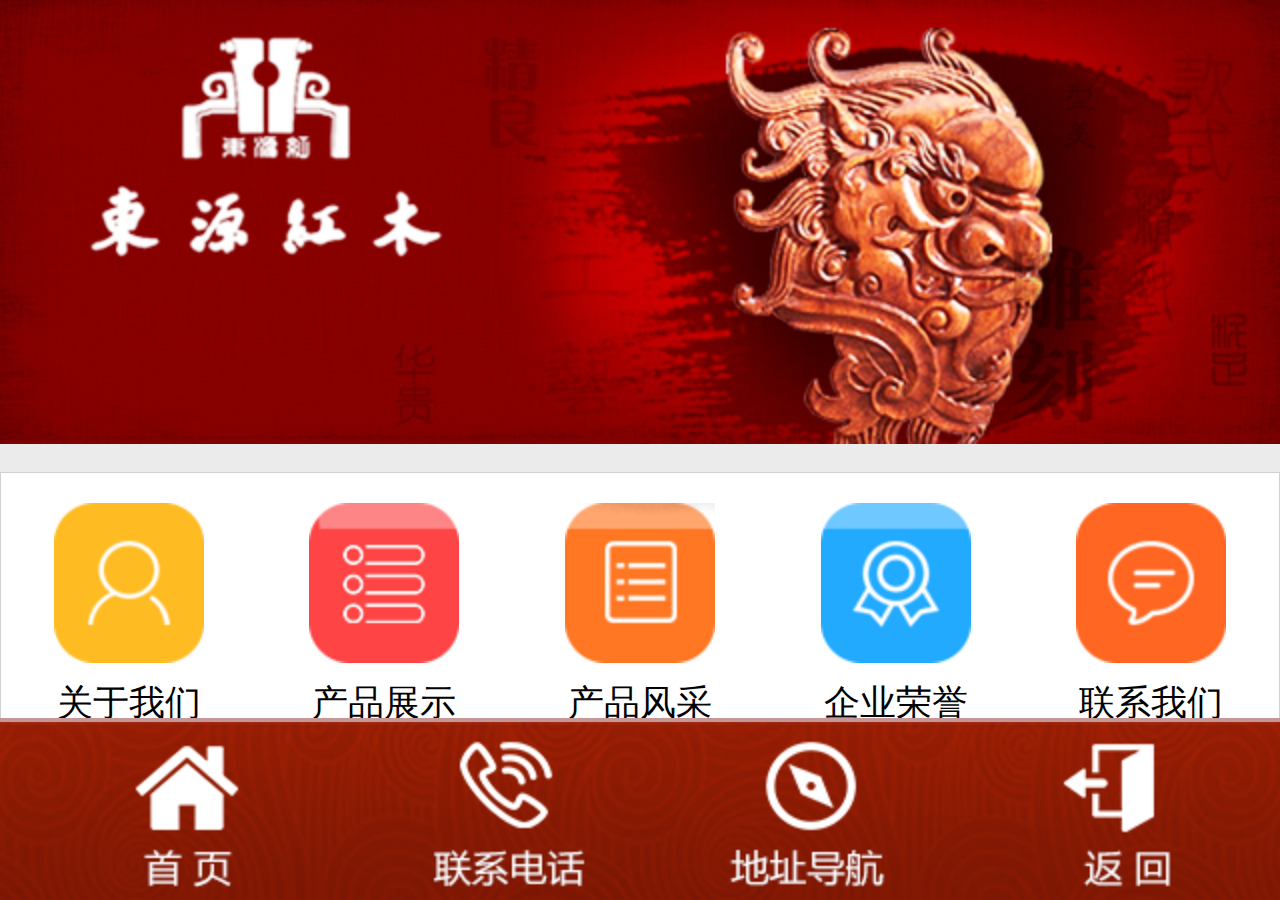
<file: index.html>
<!DOCTYPE html>
<html>
	<head>
		<meta charset="UTF-8">
		<title></title>
		<meta name="viewport" content="width=device-width, user-scalable=no, initial-scale=1.0, maximum-scale=1.0">
	    <meta name="apple-mobile-web-app-capable" content="yes">
	    <meta name="apple-mobile-web-app-status-bar-style" content="black">
		<link rel="stylesheet" type="text/css" href="css/1.css"/>
		
	</head>
	<body id="hom">
		<header class="hom-header">
			<img src="img/hp.png"/>
		</header>
		<div class="interval"></div>
		<section>
			
			<nav  id="about-nav" class="hom-nav clearfix">
				<a href="about.html">
					<img src="img/about.png"/>
					<p>关于我们</p>
				</a>
				<a href="cpjs.html">
					<img src="img/exhibition.png"/>
					<p>产品展示</p>
				</a>
				<a href="qyfc.html">
					<img src="img/enterprise.png"/>
					<p>产品风采</p>
				</a>
				<a href="qyry.html">
					<img src="img/honor.png"/>
					<p>企业荣誉</p>
				</a>
				<a href="lxwm.html">
					<img src="img/contact.png"/>
					<p>联系我们</p>
				</a>
			</nav>
			<div class="interval"></div>
			<p class="hom-jpzs">
				精品展示
			</p>
			<nav class="hom-nav2">
				<a href="javascript">
					<img src="img/20.png"/>
					
				</a><a href="javascript">
					<img src="img/22.png"/>
					
				</a><a href="javascript">
					<img src="img/24.png"/>
					
				</a>
			</nav>
			<div class="interval2"></div>
			<p class="hom-jpzs">
				公司简介
			</p>
		
		
			<ul class="hom-jj">
				<img src="img/30.png"/>
			</ul>
		</section>
		<ul class="hom-dibu clearfix">
			<li>
				<a href="index.html"><img src="img/14.png" /></a>
			</li>
			<li>
				<a href="lxwm.html"><img src="img/15.png" /></a>
			</li>
			<li>
				<a href="#"><img src="img/16.png" /></a>
			</li>
			<li>
				<a href="#"><img src="img/17.png" /></a>
			</li>
		</ul>
	</body>
	<script>
		(function(win,doc){
			win.addEventListener('resize',change,false);
			change();
			function change(){
				doc.documentElement.style.fontSize=20/320*doc.documentElement.clientWidth+'px';}
		})(window,document)
	</script>
</html>
</file>
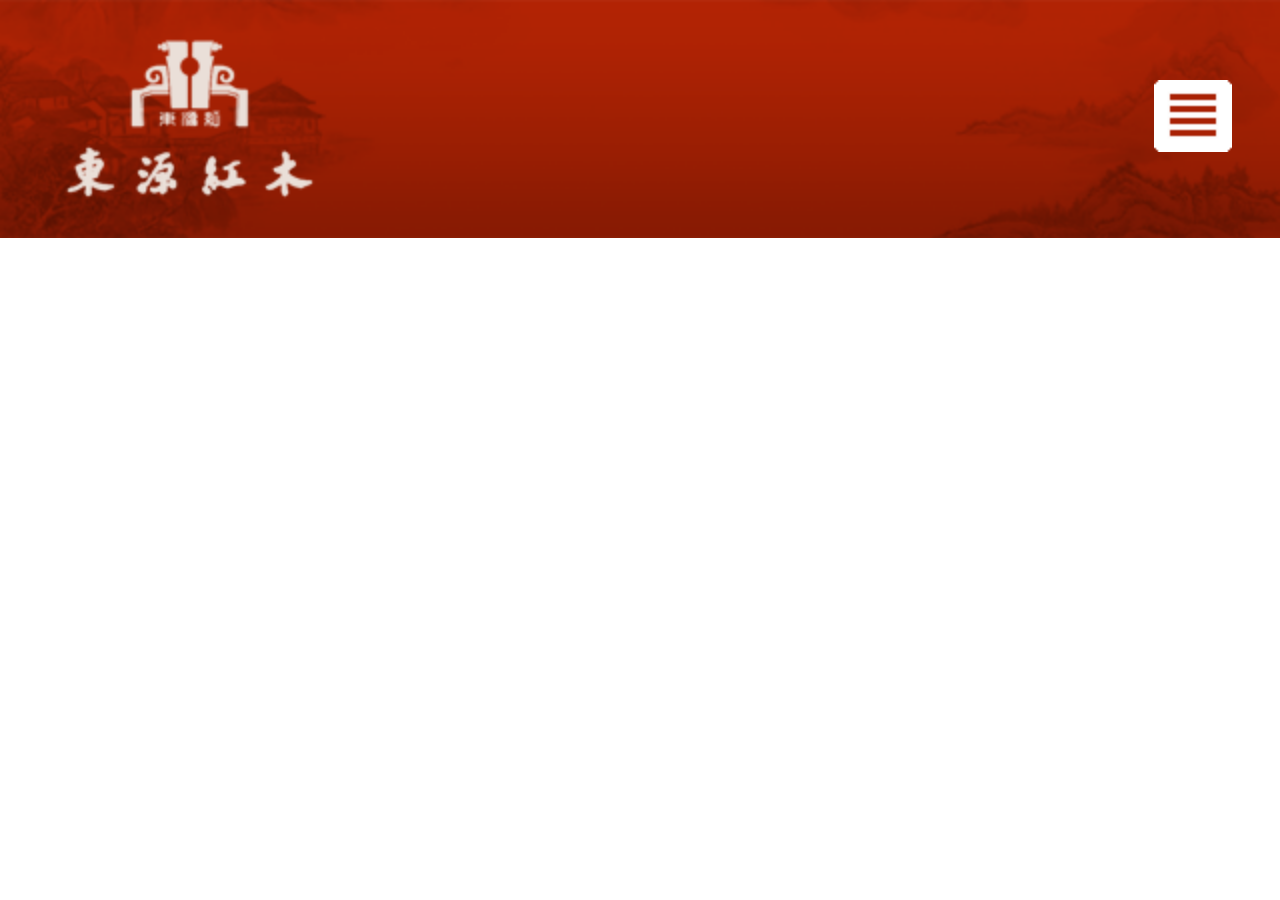
<file: about.html>
<!DOCTYPE html>
<html>
	<head>
		<meta charset="UTF-8">
		<title></title>
		<meta name="viewport" content="width=device-width, user-scalable=no, initial-scale=1.0, maximum-scale=1.0">
	    <meta name="apple-mobile-web-app-capable" content="yes">
	    <meta name="apple-mobile-web-app-status-bar-style" content="black">
		<link rel="stylesheet" type="text/css" href="css/2.css"/>
	</head>
	<body id="about">
		<header class="about-header">
			<img src="img/aboutbj.png" alt="" />
			<div id="about-btn" class="about-btn">
				
			</div>
		</header>
		<div class="about-jg"></div>
		<nav  id="about-nav" class="hom-nav clearfix">
				<a href="about.html">
					<img src="img/about.png"/>
					<p>关于我们</p>
				</a>
				<a href="cpjs.html">
					<img src="img/exhibition.png"/>
					<p>产品展示</p>
				</a>
				<a href="qyfc.html">
					<img src="img/enterprise.png"/>
					<p>产品风采</p>
				</a>
				<a href="qyry.html">
					<img src="img/honor.png"/>
					<p>企业荣誉</p>
				</a>
				<a href="lxwm.html">
					<img src="img/contact.png"/>
					<p>联系我们</p>
				</a>
			</nav>
		<section>
			<img src="img/jshao.png"/>
			
		</section>
		
		<ul class="afooter clearfix">
			<li>
				<a href="index.html"><!--<img src="images/14.png" />--></a>
			</li>
			<li>
				<a href="lxwm.html"><img src="img/15.png" /></a>
			</li>
			<li>
				<a href="#"><img src="img/16.png" /></a>
			</li>
			<li>
				<a href="#"><img src="img/17.png" /></a>
			</li>
		</ul>
	</body>
	
	
	<script>
		(function(win,doc){
			win.addEventListener('resize',change,false);
			change();
			function change(){
				doc.documentElement.style.fontSize=20/320*doc.documentElement.clientWidth+'px';}
		})(window,document);
		var oBtn=document.querySelector('#about-btn');
		var oNav=document.querySelector('#about-nav')
		// addEventListener('touchmove',show,false);
		oBtn.addEventListener('touchstart',function(){
			if(oNav.style.display=='block'){
				oNav.style.display='none';
			}else{
				oNav.style.display='block';
			}
		},false);
	</script>
</html>
</file>
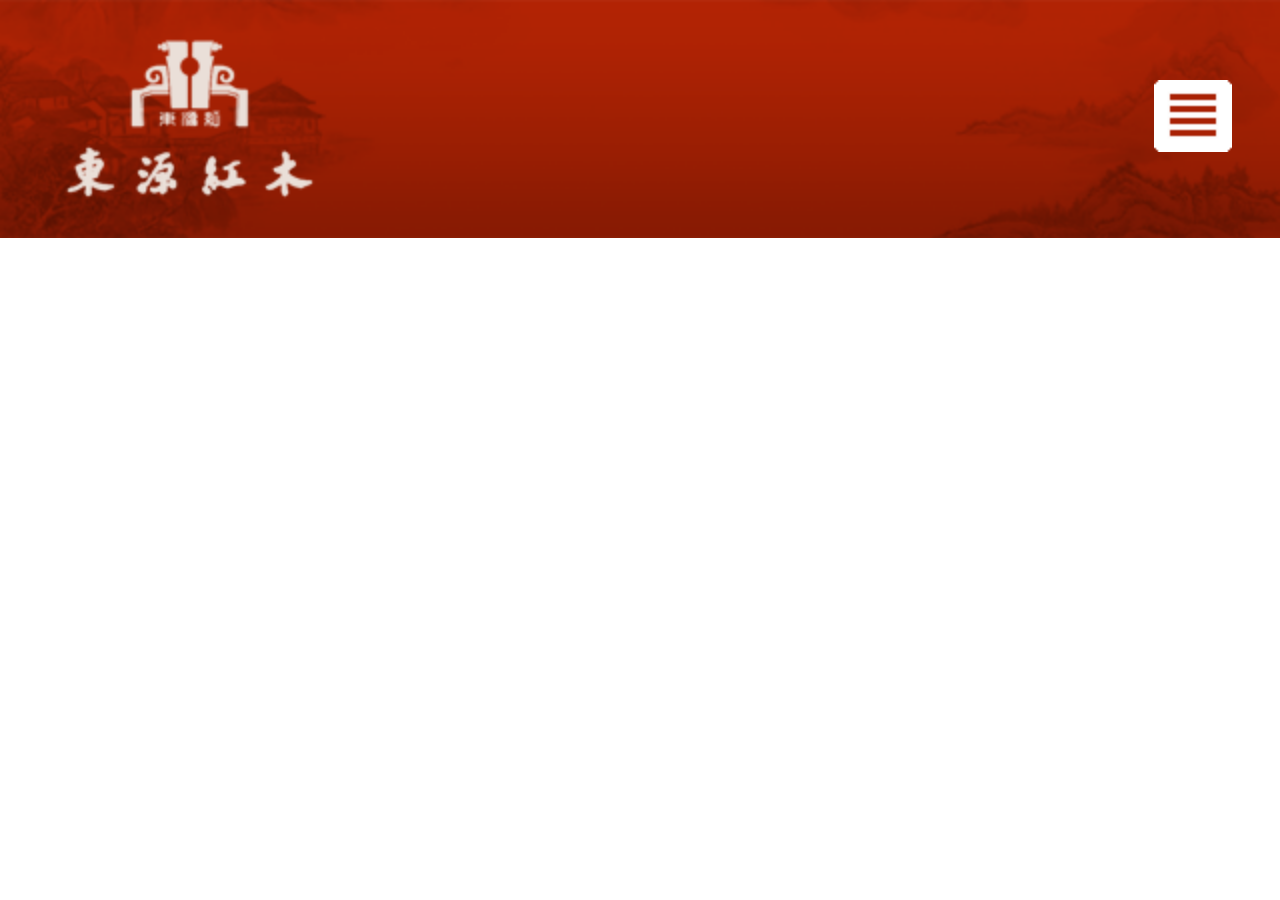
<file: cpjs.html>
<!DOCTYPE html>
<html>
	<head>
		<meta charset="UTF-8">
		<title></title>
		<meta name="viewport" content="width=device-width, user-scalable=no, initial-scale=1.0, maximum-scale=1.0">
	    <meta name="apple-mobile-web-app-capable" content="yes">
	    <meta name="apple-mobile-web-app-status-bar-style" content="black">
		<link rel="stylesheet" type="text/css" href="css/2.css"/>
	</head>
	<!--产品介绍-->
	<body id="cpjs">
		<header class="about-header">
			<img src="img/aboutbj.png" alt="" />
			<div id="about-btn" class="about-btn">
				
			</div>
		</header>
		<div class="about-jg"></div>
		<nav  id="about-nav" class="hom-nav clearfix">
				<a href="about.html">
					<img src="img/about.png"/>
					<p>关于我们</p>
				</a>
				<a href="cpjs.html">
					<img src="img/exhibition.png"/>
					<p>产品展示</p>
				</a>
				<a href="qyfc.html">
					<img src="img/enterprise.png"/>
					<p>产品风采</p>
				</a>
				<a href="qyry.html">
					<img src="img/honor.png"/>
					<p>企业荣誉</p>
				</a>
				<a href="lxwm.html">
					<img src="img/contact.png"/>
					<p>联系我们</p>
				</a>
			</nav>
			<!--内容-->
			<section>
				
					<h2></h2>
					<ul class="clearfix">
						<li>
							<img src="img/c2.png"/>
							<p>架子床</p>
						</li>
						<li>
							<img src="img/c3.png"/>
							<p>架子床</p>
						</li>
						<li>
							<img src="img/c4.png"/>
							<p>架子床</p>
						</li>
						<li>
							<img src="img/c5.png"/>
							<p>架子床</p>
						</li>
						<li>
							<img src="img/c6.png"/>
							<p>架子床</p>
						</li>
						<li>
							<img src="img/c7.png"/>
							<p>架子床</p>
						</li>
						<div class="jzgd"><p>加载更多&nbsp;+</p></div>
					</ul>
					
			</section>
			<ul class="afooter clearfix">
			<li>
				<a href="index.html"><!--<img src="images/14.png" />--></a>
			</li>
			<li>
				<a href="lxwm.html"><img src="img/15.png" /></a>
			</li>
			<li>
				<a href="#"><img src="img/16.png" /></a>
			</li>
			<li>
				<a href="#"><img src="img/17.png" /></a>
			</li>
		</ul>
	</body>
	<script>
		(function(win,doc){
			win.addEventListener('resize',change,false);
			change();
			function change(){
				doc.documentElement.style.fontSize=20/320*doc.documentElement.clientWidth+'px';}
		})(window,document);
		var oBtn=document.querySelector('#about-btn');
		var oNav=document.querySelector('#about-nav')
		// addEventListener('touchmove',show,false);
		// oBtn.ontouchmove=function(){
			
		// }
		oBtn.addEventListener('touchstart',function(){
			if(oNav.style.display=='block'){
				oNav.style.display='none';
			}else{
				oNav.style.display='block';
			}
		},false);
	</script>
</html>
</file>
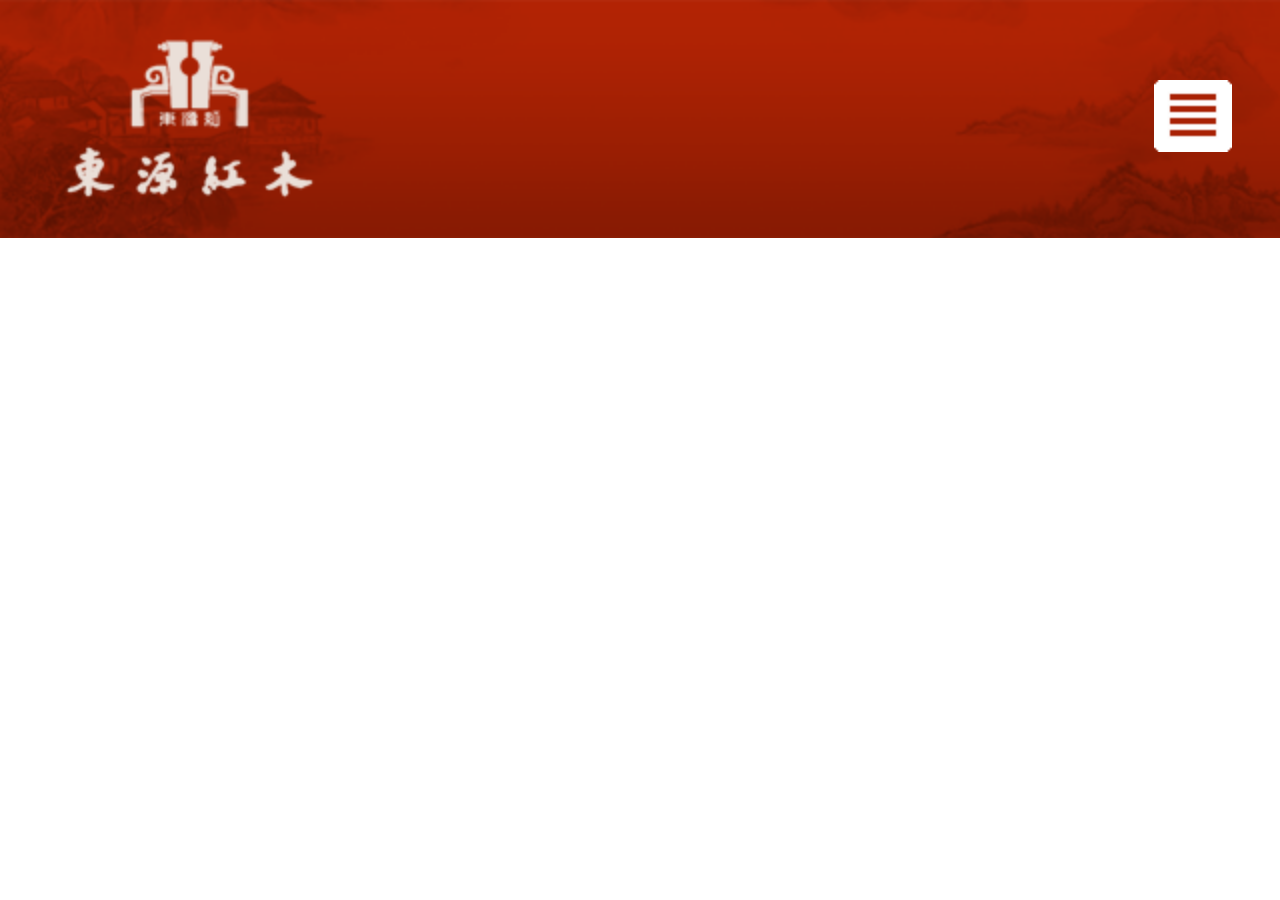
<file: lxwm.html>
<!DOCTYPE html>
<html>
	<head>
		<meta charset="UTF-8">
		<title></title>
		<meta name="viewport" content="width=device-width, user-scalable=no, initial-scale=1.0, maximum-scale=1.0">
	    <meta name="apple-mobile-web-app-capable" content="yes">
	    <meta name="apple-mobile-web-app-status-bar-style" content="black">
		<link rel="stylesheet" type="text/css" href="css/2.css"/>
	</head>
	<!--联系我们-->
	<body id="lxwm">
		<header class="about-header">
			<img src="img/aboutbj.png" alt="" />
			<div id="about-btn" class="about-btn">
				
			</div>
		</header>
		<div class="about-jg"></div>
		<nav  id="about-nav" class="hom-nav clearfix">
			<a href="about.html">
				<img src="img/about.png"/>
				<p>关于我们</p>
			</a>
			<a href="cpjs.html">
				<img src="img/exhibition.png"/>
				<p>产品展示</p>
			</a>
			<a href="qyfc.html">
				<img src="img/enterprise.png"/>
				<p>产品风采</p>
			</a>
			<a href="qyry.html">
				<img src="img/honor.png"/>
				<p>企业荣誉</p>
			</a>
			<a href="lxwm.html">
				<img src="img/contact.png"/>
				<p>联系我们</p>
			</a>
		</nav>
			<!--内容-->
			<section>
				<h2></h2>
				<ul>
					<li><p>企业名称：东阳市东源红木家具有限公司</p></li>
					<li><p>企业地址：浙江省东阳市南马工业镇机械工业园</p></li>
					<li><p>电话：0579—86116758</p></li>
					<li><p>传真：0579—86582228</p></li>
					<li><p>联系人：施青岭</p></li>
					<li><p>手机：15867992854  18258960988 </p></li>
					<li><p>Q Q：837117032</p></li>
					<li><p>网址：www.dongyuanhongmu.com</p></li>
				</ul>
				
			</section>
			<ul class="afooter clearfix">
			<li>
				<a href="index.html"><!--<img src="images/14.png" />--></a>
			</li>
			<li>
				<a href="lxwm.html"><img src="img/15.png" /></a>
			</li>
			<li>
				<a href="#"><img src="img/16.png" /></a>
			</li>
			<li>
				<a href="#"><img src="img/17.png" /></a>
			</li>
		</ul>
	</body>
	<script>
		(function(win,doc){
			win.addEventListener('resize',change,false);
			change();
			function change(){
				doc.documentElement.style.fontSize=20/320*doc.documentElement.clientWidth+'px';}
		})(window,document);
		var oBtn=document.querySelector('#about-btn');
		var oNav=document.querySelector('#about-nav')
		// addEventListener('touchmove',show,false);
		oBtn.addEventListener('touchstart',function(){
			if(oNav.style.display=='block'){
				oNav.style.display='none';
			}else{
				oNav.style.display='block';
			}
		},false);
	</script>
</html>
</file>
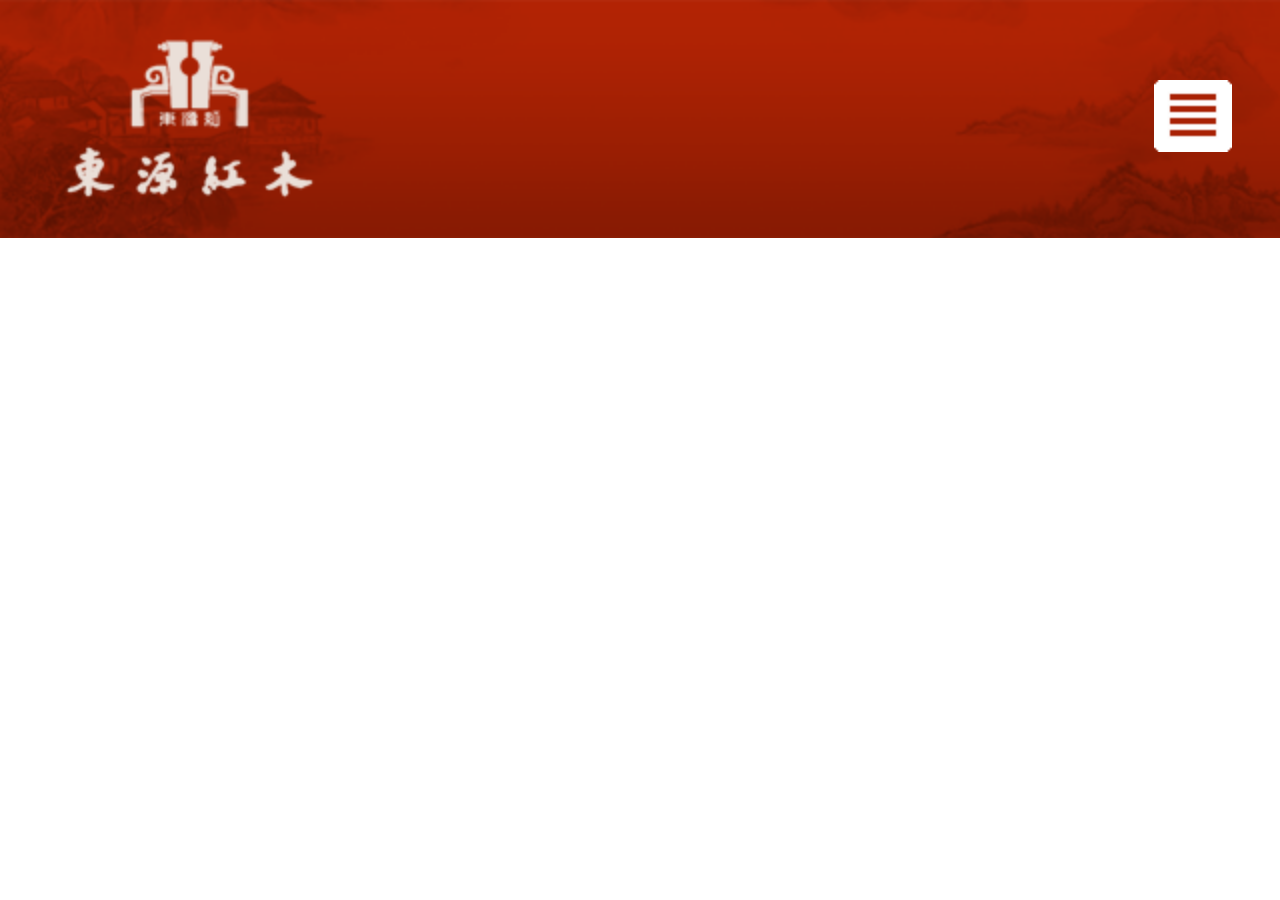
<file: qyfc.html>
<!DOCTYPE html>
<html>
	<head>
		<meta charset="UTF-8">
		<title></title>
		<meta name="viewport" content="width=device-width, user-scalable=no, initial-scale=1.0, maximum-scale=1.0">
	    <meta name="apple-mobile-web-app-capable" content="yes">
	    <meta name="apple-mobile-web-app-status-bar-style" content="black">
		<link rel="stylesheet" type="text/css" href="css/2.css"/>
	</head>
	<!--企业风采-->
	<body id="qyfc">
		<header class="about-header">
			<img src="img/aboutbj.png" alt="" />
			<div id="about-btn" class="about-btn">
				
			</div>
		</header>
		<div class="about-jg"></div>
		<nav  id="about-nav" class="hom-nav clearfix">
				<a href="about.html">
					<img src="img/about.png"/>
					<p>关于我们</p>
				</a>
				<a href="cpjs.html">
					<img src="img/exhibition.png"/>
					<p>产品展示</p>
				</a>
				<a href="qyfc.html">
					<img src="img/enterprise.png"/>
					<p>产品风采</p>
				</a>
				<a href="qyry.html">
					<img src="img/honor.png"/>
					<p>企业荣誉</p>
				</a>
				<a href="lxwm.html">
					<img src="img/contact.png"/>
					<p>联系我们</p>
				</a>
			</nav>
			<!--内容-->
			<section>
				<h2></h2>
				<ul class="clearfix">
					<li>
						<img src="img/images/f2.png"/>
					</li>
					<li>
						<img src="img/images/f3.png"/>
					</li>
					<li>
						<img src="img/images/f4.png"/>
					</li>
					<li>
						<img src="img/images/f5.png"/>
					</li>
					<li>
						<img src="img/images/f6.png"/>
					</li>
					<li>
						<img src="img/images/f7.png"/>
					</li>
				</ul>	
			</section>
			<ul class="afooter clearfix">
			<li>
				<a href="index.html"><!--<img src="img/14.png" />--></a>
			</li>
			<li>
				<a href="lxwm.html"><img src="img/15.png" /></a>
			</li>
			<li>
				<a href="#"><img src="img/16.png" /></a>
			</li>
			<li>
				<a href="#"><img src="img/17.png" /></a>
			</li>
		</ul>
	</body>
	<script>
		(function(win,doc){
			win.addEventListener('resize',change,false);
			change();
			function change(){
				doc.documentElement.style.fontSize=20/320*doc.documentElement.clientWidth+'px';}
		})(window,document);
		var oBtn=document.querySelector('#about-btn');
		var oNav=document.querySelector('#about-nav')
		// addEventListener('touchmove',show,false);
		oBtn.addEventListener('touchstart',function(){
			if(oNav.style.display=='block'){
				oNav.style.display='none';
			}else{
				oNav.style.display='block';
			}
		},false);
	</script>
</html>
</file>
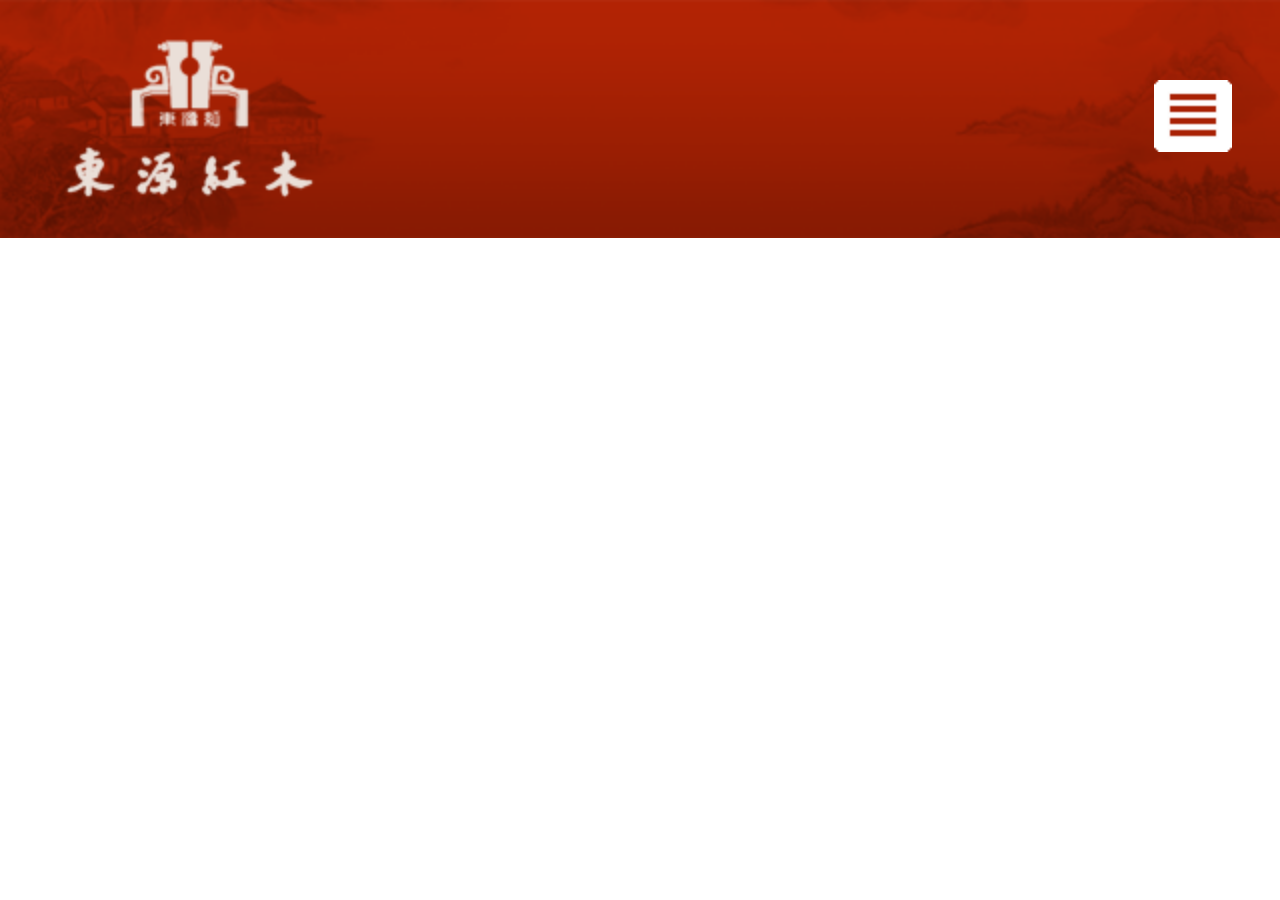
<file: qyry.html>
<!DOCTYPE html>
<html>
	<head>
		<meta charset="UTF-8">
		<title></title>
		<meta name="viewport" content="width=device-width, user-scalable=no, initial-scale=1.0, maximum-scale=1.0">
	    <meta name="apple-mobile-web-app-capable" content="yes">
	    <meta name="apple-mobile-web-app-status-bar-style" content="black">
		<link rel="stylesheet" type="text/css" href="css/2.css"/>
	</head>
	<!--企业荣誉-->
	<body id="qyry">
		<header class="about-header">
			<img src="img/aboutbj.png" alt="" />
			<div id="about-btn" class="about-btn">
				
			</div>
		</header>
		<div class="about-jg"></div>
		<nav  id="about-nav" class="hom-nav clearfix">
				<a href="about.html">
					<img src="img/about.png"/>
					<p>关于我们</p>
				</a>
				<a href="cpjs.html">
					<img src="img/exhibition.png"/>
					<p>产品展示</p>
				</a>
				<a href="qyfc.html">
					<img src="img/enterprise.png"/>
					<p>产品风采</p>
				</a>
				<a href="qyry.html">
					<img src="img/honor.png"/>
					<p>企业荣誉</p>
				</a>
				<a href="lxwm.html">
					<img src="img/contact.png"/>
					<p>联系我们</p>
				</a>
			</nav>
			<!--内容-->
			<section>
				<h2></h2>
				<ul>
					<li>
						<img src="img/images/r2.png"/>
					</li>
				</ul>
				<div></div>
			</section>
			<ul class="afooter clearfix">
			<li>
				<a href="index.html"><!--<img src="images/14.png" />--></a>
			</li>
			<li>
				<a href="lxwm.html"><img src="img/15.png" /></a>
			</li>
			<li>
				<a href="#"><img src="img/16.png" /></a>
			</li>
			<li>
				<a href="#"><img src="img/17.png" /></a>
			</li>
		</ul>
	</body>
	<script>
		(function(win,doc){
			win.addEventListener('resize',change,false);
			change();
			function change(){
				doc.documentElement.style.fontSize=20/320*doc.documentElement.clientWidth+'px';}
		})(window,document);
		var oBtn=document.querySelector('#about-btn');
		var oNav=document.querySelector('#about-nav')
		// addEventListener('touchmove',show,false);
		oBtn.addEventListener('touchstart',function(){
			if(oNav.style.display=='block'){
				oNav.style.display='none';
			}else{
				oNav.style.display='block';
			}
		},false);
	</script>
</html>
</file>
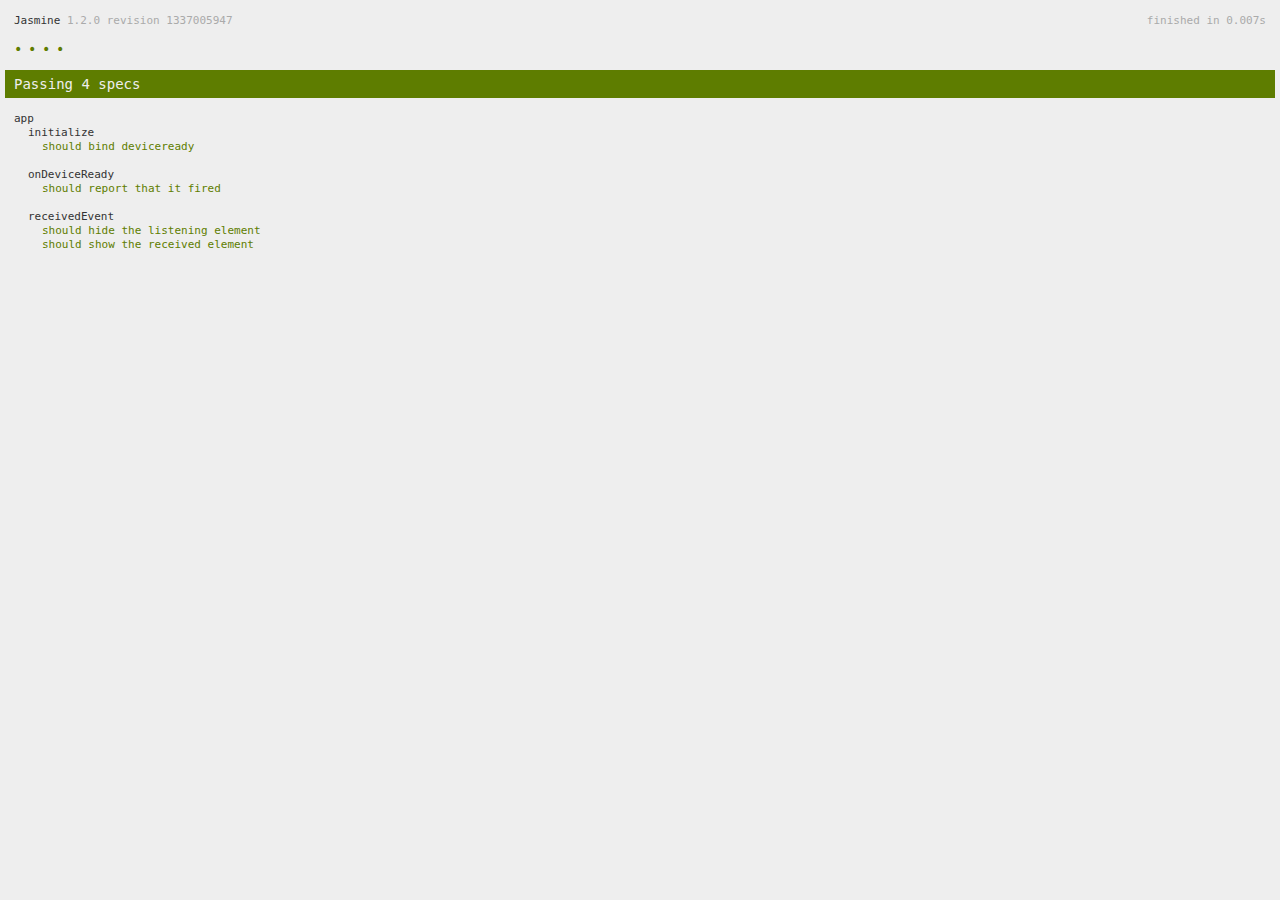
<file: www/spec.html>
<!DOCTYPE html>
<!--
    Licensed to the Apache Software Foundation (ASF) under one
    or more contributor license agreements.  See the NOTICE file
    distributed with this work for additional information
    regarding copyright ownership.  The ASF licenses this file
    to you under the Apache License, Version 2.0 (the
    "License"); you may not use this file except in compliance
    with the License.  You may obtain a copy of the License at

    http://www.apache.org/licenses/LICENSE-2.0

    Unless required by applicable law or agreed to in writing,
    software distributed under the License is distributed on an
    "AS IS" BASIS, WITHOUT WARRANTIES OR CONDITIONS OF ANY
     KIND, either express or implied.  See the License for the
    specific language governing permissions and limitations
    under the License.
-->
<html>
    <head>
        <title>Jasmine Spec Runner</title>

        <!-- jasmine source -->
        <link rel="shortcut icon" type="image/png" href="spec/lib/jasmine-1.2.0/jasmine_favicon.png">
        <link rel="stylesheet" type="text/css" href="spec/lib/jasmine-1.2.0/jasmine.css">
        <script type="text/javascript" src="spec/lib/jasmine-1.2.0/jasmine.js"></script>
        <script type="text/javascript" src="spec/lib/jasmine-1.2.0/jasmine-html.js"></script>

        <!-- include source files here... -->
        <script type="text/javascript" src="js/index.js"></script>

        <!-- include spec files here... -->
        <script type="text/javascript" src="spec/helper.js"></script>
        <script type="text/javascript" src="spec/index.js"></script>

        <script type="text/javascript">
            (function() {
                var jasmineEnv = jasmine.getEnv();
                jasmineEnv.updateInterval = 1000;

                var htmlReporter = new jasmine.HtmlReporter();

                jasmineEnv.addReporter(htmlReporter);

                jasmineEnv.specFilter = function(spec) {
                    return htmlReporter.specFilter(spec);
                };

                var currentWindowOnload = window.onload;

                window.onload = function() {
                    if (currentWindowOnload) {
                        currentWindowOnload();
                    }
                    execJasmine();
                };

                function execJasmine() {
                    jasmineEnv.execute();
                }
            })();
        </script>
    </head>
    <body>
        <div id="stage" style="display:none;"></div>
    </body>
</html>
</file>
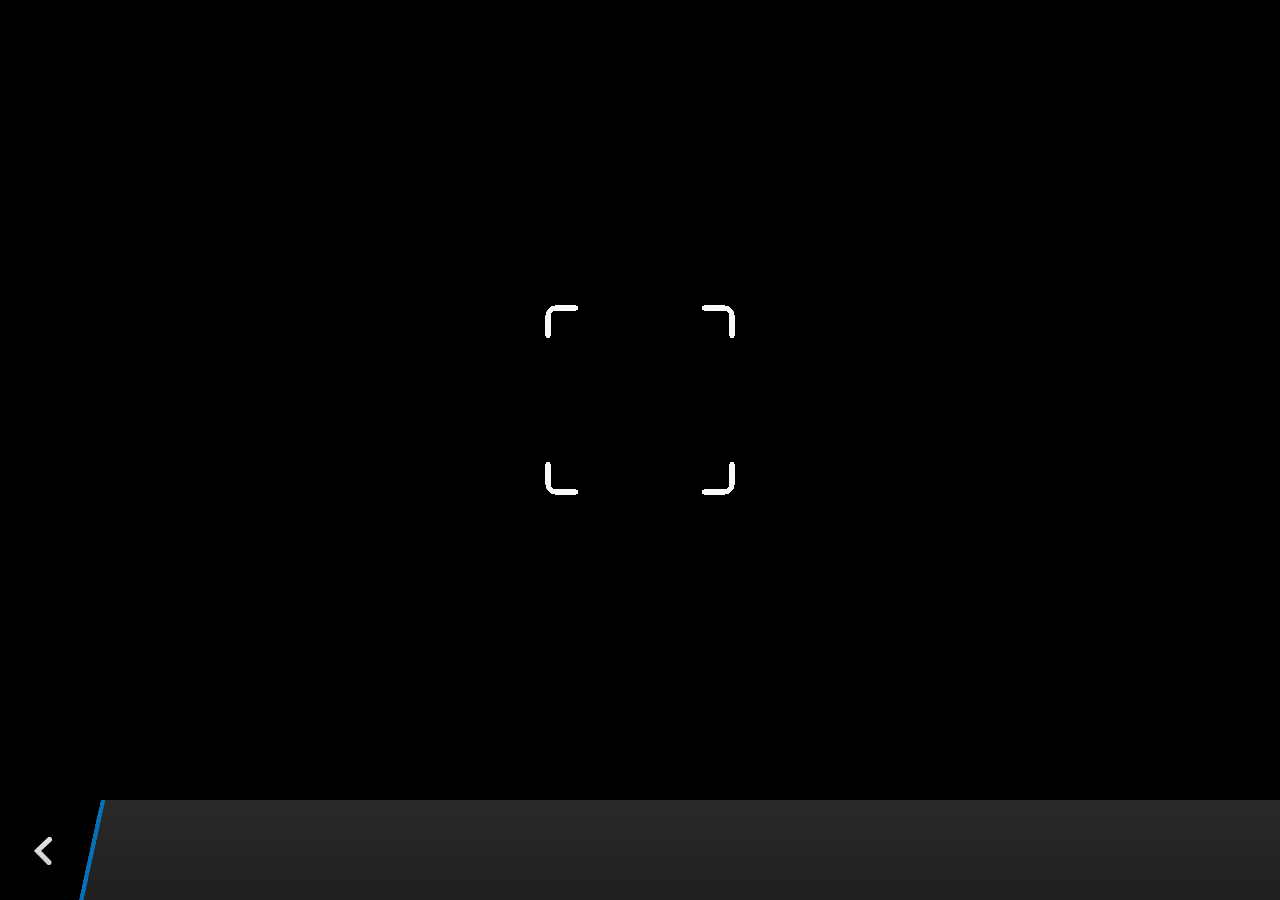
<file: plugins/cordova-plugin-camera/www/blackberry10/assets/camera.html>
<!--
 Licensed under the Apache License, Version 2.0 (the "License");
 you may not use this file except in compliance with the License.
 You may obtain a copy of the License at

 http://www.apache.org/licenses/LICENSE-2.0

 Unless required by applicable law or agreed to in writing, software
 distributed under the License is distributed on an "AS IS" BASIS,
 WITHOUT WARRANTIES OR CONDITIONS OF ANY KIND, either express or implied.
 See the License for the specific language governing permissions and
 limitations under the License.
 -->
<!DOCTYPE HTML>
<html lang="en">
    <head>
        <meta charset="utf-8">
        <script src="camera.js" type="text/javascript"></script>
        <script>
            var meta = document.createElement("meta");
            meta.setAttribute('name','viewport');
            meta.setAttribute('content','initial-scale='+ (1/window.devicePixelRatio) + ',user-scalable=no');
            document.getElementsByTagName('head')[0].appendChild(meta);
        </script>
    </head>
    <style type="text/css">
        body {
            background-color: black;
        }
        .action-bar {
            position: fixed;
            left: 0px;
            bottom: 0px;
            height: 100px;
            width: 100%;
            background-image: linear-gradient(rgb(41, 41, 41), rgb(32, 32, 32));
        }
        .action-bar-back {
            width: 78px;
            height: 100px;
            background-color: black;
        }
        .action-bar-divider {
            position: fixed;
            bottom: 0px;
            left: 78px;
            width: 28px;
            height: 100px;
            background-image: url([data-uri]);
        }
        .action-bar-back-button {
            position: fixed;
            bottom: 35px;
            left: 34px;
            width: 18px;
            height: 28px;
            background-image: url([data-uri]);
        }
        .camera-cross-hairs {
            position: fixed;
            top: 50%;
            left: 50%;
            -webkit-transform: translate(-50%, -147px);
            width: 194px;
            height: 195px;
            background-image: url([data-uri]); 
        }
    </style>
    <body>
        <div id="camera">
            <video id="v"></video>
            <div class="camera-cross-hairs"></div>
        </div>
        <canvas id="c" style="display: none;"></canvas>
        <div class="action-bar">
            <div id="back" class="action-bar-back">
                <div class="action-bar-back-button"></div>
            </div>
            <div class="action-bar-divider"></div>
        </div>
    </body>
</html>
</file>
<file: css/1.css>
@charset "UTF-8";
* {
  padding: 0;
  margin: 0;
  list-style: none; }

li {
  list-style: none; }

body, html {
  width: 100%;
  height: 100%; }

.clearfix:after {
  display: block;
  content: '';
  clear: both; }

a {
  color: #000;
  text-decoration: none; }

.clearfix {
  zoom: 1; }

img {
  vertical-align: top; }

.hom-dibu {
  width: 100%;
  height: 2.225rem;
  border-top: 0.05rem solid #c79797; }
  .hom-dibu li {
    width: 25%;
    height: 100%;
    float: left; }
    .hom-dibu li img {
      width: 100%;
      height: 100%; }

#hom {
  width: 100%;
  height: 100%;
  display: flex;
  flex-direction: column;
  box-sizing: border-box; }
  #hom .hom-header {
    width: 16rem;
    height: 5.55rem; }
    #hom .hom-header img {
      width: 100%;
      height: 100%; }
  #hom .interval {
    height: 0.35rem;
    width: 100%;
    background: #ebebeb; }
  #hom section {
    flex: 1;
    overflow: auto;
    width: 100%;
    height: 100%; }
  #hom .hom-nav {
    width: 100%;
    height: 3.6rem;
    border: 1px solid #d1d1d1;
    box-sizing: border-box; }
    #hom .hom-nav a {
      display: block;
      height: 100%;
      width: 20%;
      float: left;
      text-align: center; }
      #hom .hom-nav a img {
        width: 1.875rem;
        height: 2rem;
        margin-top: 0.375rem; }
      #hom .hom-nav a p {
        font-family: "微软雅黑";
        font-size: 0.45rem;
        width: 100%;
        line-height: 1rem; }
  #hom .hom-jpzs {
    width: 100%;
    height: 1.5rem;
    box-sizing: border-box;
    border: 1px solid #d1d1d1;
    font-size: 0.55rem;
    line-height: 1.5rem;
    padding-left: 0.7rem; }
  #hom .hom-nav2 {
    width: 100%;
    height: 5.4rem;
    border: 1px solid #D1D1D1;
    box-sizing: border-box; }
    #hom .hom-nav2 a {
      display: block;
      width: calc(100%/3);
      height: 100%;
      text-align: center;
      float: left;
      border-right: 1px solid #D1D1D1;
      box-sizing: border-box; }
      #hom .hom-nav2 a img {
        width: 100%;
        height: 100%; }
    #hom .hom-nav2 a:nth-last-child(1) {
      border-right: none; }
  #hom .interval2 {
    height: 0.45rem;
    background: #ebebeb; }
  #hom .hom-jj {
    width: 100%;
    height: 5.175rem;
    border: 1px solid #D1D1D1;
    box-sizing: border-box; }
    #hom .hom-jj img {
      width: 100%;
      height: 100%; }
</file>
<file: css/2.css>
@charset "UTF-8";
* {
  padding: 0;
  margin: 0; }

li {
  list-style: none; }

body, html {
  width: 100%;
  height: 100%; }

body {
  display: flex;
  flex-direction: column;
  box-sizing: border-box;
  display:-webkit-box;
   }

img {
  vertical-align: top; }

.clearfix:after {
  display: block;
  content: '';
  clear: both; }

a {
  color: #000;
  text-decoration: none; }

.clearfix {
  zoom: 1; }

.afooter {
  width: 100%;
  height: 2.225rem;
  background: #9b1f03;
  border-top: 0.05rem solid #c79797; }
  .afooter li {
    width: 25%;
    height: 100%;
    float: left;
    background: url(../img/14.png) no-repeat center center;
    background-size: 100% 100%; }
    .afooter li a {
      display: block;
      width: 100%;
      height: 100%; }
    .afooter li img {
      width: 100%;
      height: 100%; }

.about-header {
  width: 100%;
  height: 2.975rem;
  position: relative; }
  .about-header img {
    width: 100%;
    height: 100%; }
  .about-header .about-btn {
    width: 0.975rem;
    height: 0.9rem;
    background: url(../img/abubtn.png) no-repeat;
    background-size: 100% 100%;
    position: absolute;
    right: 0.6rem;
    top: 1rem; }

.hom-nav {
  width: 100%;
  height: 3.6rem;
  border: 1px solid #d1d1d1;
  display: none;
  box-sizing: border-box; }
  .hom-nav a {
    display: block;
    height: 100%;
    width: 20%;
    float: left;
    text-align: center; }
    .hom-nav a img {
      width: 1.875rem;
      height: 2rem;
      margin-top: 0.375rem; }
    .hom-nav a p {
      font-family: "微软雅黑";
      font-size: 0.45rem;
      width: 100%;
      line-height: 1rem; }

.about-jg {
  width: 100%;
  height: 0.575rem;
  background: #D1D1D1; }

#about {
  width: 100%;
  height: 100%; }
  #about section {
    width: 100%;
    height: 100%;
    flex: 1;
    overflow: auto; }
    #about section img {
      width: 100%;
      height: 19.75rem; }

#cpjs section {
  width: 100%;
  height: 100%;
  flex: 1;
  -webkit-box-flex:1;
  overflow: auto;
  border: 1px solid #d1d1d1;
  box-sizing: border-box; }
  #cpjs section h2 {
    width: 100%;
    height: 3.325rem;
    background: url(../img/c1.png) no-repeat;
    background-size: 100% 100%; }
  #cpjs section ul {
    width: calc(100%-2.55rem);
    padding: 0 1.275rem; }
    #cpjs section ul .jzgd {
      width: 100%;
      height: 0.85rem;
      margin: 0 auto;
      float: left; }
      #cpjs section ul .jzgd p {
        margin: 0 auto;
        width: 3.25rem;
        font-size: 0.45rem;
        background: #dcdcdc;
        text-align: center;
        line-height: 0.85rem; }
    #cpjs section ul li:nth-child(odd) {
      margin-right: 0.620rem; }
    #cpjs section ul li {
      width: 6.325rem;
      height: 5.8rem;
      float: left; }
      #cpjs section ul li img {
        width: 6.275rem;
        height: 4.35rem;
        border: 1px solid #d1d1d1; }
      #cpjs section ul li p {
        width: 100%;
        line-height: 1.375rem;
        text-align: center;
        font-size: 0.45rem; }

#qyfc section {
  width: 100%;
  height: 100%;
  flex: 1;
  overflow: auto;
  border: 1px solid #d1d1d1;
  box-sizing: border-box; }
  #qyfc section h2 {
    width: 100%;
    height: 2.975rem;
    background: url(../img/images/f1.png) no-repeat;
    background-size: 100% 100%; }
  #qyfc section ul {
    width: calc(100%-2.55rem);
    padding: 0 1.275rem; }
    #qyfc section ul li:nth-child(odd) {
      margin-right: 0.6rem; }
    #qyfc section ul li {
      width: 6.275rem;
      height: 4.35rem;
      border: 1px solid #D1D1D1;
      float: left;
      margin-top: 0.475rem; }
      #qyfc section ul li img {
        width: 100%;
        height: 100%; }

#qyry section {
  width: 100%;
  height: 100%;
  flex: 1;
  overflow: auto;
  border: 1px solid #d1d1d1;
  box-sizing: border-box; }
  #qyry section h2 {
    width: 100%;
    height: 3.55rem;
    background: url(../img/images/r1.png) no-repeat;
    background-size: 100% 100%; }
  #qyry section ul {
    width: 100%; }
    #qyry section ul li {
      width: 100%;
      height: 8.95rem; }
      #qyry section ul li img {
        width: 100%;
        height: 100%; }
  #qyry section div {
    width: 3.25rem;
    height: 0.825rem;
    background: url(../img/images/r3.png) no-repeat;
    background-size: 100% 100%;
    margin: 0.6rem auto; }

#lxwm section {
  width: 100%;
  height: 100%;
  flex: 1;
  overflow: auto;
  border: 1px solid #d1d1d1;
  box-sizing: border-box; }
  #lxwm section h2 {
    width: 100%;
    height: 2.675rem;
    background: url(../img/images/x1.png) no-repeat;
    background-size: 100% 100%; }
  #lxwm section ul {
    padding: 0 0.75rem; }
    #lxwm section ul li {
      padding-left: 0.25rem; }
      #lxwm section ul li p {
        color: #674532;
        font-family: "微软雅黑";
        font-size: 0.525rem;
        line-height: 1.05rem; }
</file>
<file: www/spec/lib/jasmine-1.2.0/jasmine.css>
body { background-color: #eeeeee; padding: 0; margin: 5px; overflow-y: scroll; }

#HTMLReporter { font-size: 11px; font-family: Monaco, "Lucida Console", monospace; line-height: 14px; color: #333333; }
#HTMLReporter a { text-decoration: none; }
#HTMLReporter a:hover { text-decoration: underline; }
#HTMLReporter p, #HTMLReporter h1, #HTMLReporter h2, #HTMLReporter h3, #HTMLReporter h4, #HTMLReporter h5, #HTMLReporter h6 { margin: 0; line-height: 14px; }
#HTMLReporter .banner, #HTMLReporter .symbolSummary, #HTMLReporter .summary, #HTMLReporter .resultMessage, #HTMLReporter .specDetail .description, #HTMLReporter .alert .bar, #HTMLReporter .stackTrace { padding-left: 9px; padding-right: 9px; }
#HTMLReporter #jasmine_content { position: fixed; right: 100%; }
#HTMLReporter .version { color: #aaaaaa; }
#HTMLReporter .banner { margin-top: 14px; }
#HTMLReporter .duration { color: #aaaaaa; float: right; }
#HTMLReporter .symbolSummary { overflow: hidden; *zoom: 1; margin: 14px 0; }
#HTMLReporter .symbolSummary li { display: block; float: left; height: 7px; width: 14px; margin-bottom: 7px; font-size: 16px; }
#HTMLReporter .symbolSummary li.passed { font-size: 14px; }
#HTMLReporter .symbolSummary li.passed:before { color: #5e7d00; content: "\02022"; }
#HTMLReporter .symbolSummary li.failed { line-height: 9px; }
#HTMLReporter .symbolSummary li.failed:before { color: #b03911; content: "x"; font-weight: bold; margin-left: -1px; }
#HTMLReporter .symbolSummary li.skipped { font-size: 14px; }
#HTMLReporter .symbolSummary li.skipped:before { color: #bababa; content: "\02022"; }
#HTMLReporter .symbolSummary li.pending { line-height: 11px; }
#HTMLReporter .symbolSummary li.pending:before { color: #aaaaaa; content: "-"; }
#HTMLReporter .bar { line-height: 28px; font-size: 14px; display: block; color: #eee; }
#HTMLReporter .runningAlert { background-color: #666666; }
#HTMLReporter .skippedAlert { background-color: #aaaaaa; }
#HTMLReporter .skippedAlert:first-child { background-color: #333333; }
#HTMLReporter .skippedAlert:hover { text-decoration: none; color: white; text-decoration: underline; }
#HTMLReporter .passingAlert { background-color: #a6b779; }
#HTMLReporter .passingAlert:first-child { background-color: #5e7d00; }
#HTMLReporter .failingAlert { background-color: #cf867e; }
#HTMLReporter .failingAlert:first-child { background-color: #b03911; }
#HTMLReporter .results { margin-top: 14px; }
#HTMLReporter #details { display: none; }
#HTMLReporter .resultsMenu, #HTMLReporter .resultsMenu a { background-color: #fff; color: #333333; }
#HTMLReporter.showDetails .summaryMenuItem { font-weight: normal; text-decoration: inherit; }
#HTMLReporter.showDetails .summaryMenuItem:hover { text-decoration: underline; }
#HTMLReporter.showDetails .detailsMenuItem { font-weight: bold; text-decoration: underline; }
#HTMLReporter.showDetails .summary { display: none; }
#HTMLReporter.showDetails #details { display: block; }
#HTMLReporter .summaryMenuItem { font-weight: bold; text-decoration: underline; }
#HTMLReporter .summary { margin-top: 14px; }
#HTMLReporter .summary .suite .suite, #HTMLReporter .summary .specSummary { margin-left: 14px; }
#HTMLReporter .summary .specSummary.passed a { color: #5e7d00; }
#HTMLReporter .summary .specSummary.failed a { color: #b03911; }
#HTMLReporter .description + .suite { margin-top: 0; }
#HTMLReporter .suite { margin-top: 14px; }
#HTMLReporter .suite a { color: #333333; }
#HTMLReporter #details .specDetail { margin-bottom: 28px; }
#HTMLReporter #details .specDetail .description { display: block; color: white; background-color: #b03911; }
#HTMLReporter .resultMessage { padding-top: 14px; color: #333333; }
#HTMLReporter .resultMessage span.result { display: block; }
#HTMLReporter .stackTrace { margin: 5px 0 0 0; max-height: 224px; overflow: auto; line-height: 18px; color: #666666; border: 1px solid #ddd; background: white; white-space: pre; }

#TrivialReporter { padding: 8px 13px; position: absolute; top: 0; bottom: 0; left: 0; right: 0; overflow-y: scroll; background-color: white; font-family: "Helvetica Neue Light", "Lucida Grande", "Calibri", "Arial", sans-serif; /*.resultMessage {*/ /*white-space: pre;*/ /*}*/ }
#TrivialReporter a:visited, #TrivialReporter a { color: #303; }
#TrivialReporter a:hover, #TrivialReporter a:active { color: blue; }
#TrivialReporter .run_spec { float: right; padding-right: 5px; font-size: .8em; text-decoration: none; }
#TrivialReporter .banner { color: #303; background-color: #fef; padding: 5px; }
#TrivialReporter .logo { float: left; font-size: 1.1em; padding-left: 5px; }
#TrivialReporter .logo .version { font-size: .6em; padding-left: 1em; }
#TrivialReporter .runner.running { background-color: yellow; }
#TrivialReporter .options { text-align: right; font-size: .8em; }
#TrivialReporter .suite { border: 1px outset gray; margin: 5px 0; padding-left: 1em; }
#TrivialReporter .suite .suite { margin: 5px; }
#TrivialReporter .suite.passed { background-color: #dfd; }
#TrivialReporter .suite.failed { background-color: #fdd; }
#TrivialReporter .spec { margin: 5px; padding-left: 1em; clear: both; }
#TrivialReporter .spec.failed, #TrivialReporter .spec.passed, #TrivialReporter .spec.skipped { padding-bottom: 5px; border: 1px solid gray; }
#TrivialReporter .spec.failed { background-color: #fbb; border-color: red; }
#TrivialReporter .spec.passed { background-color: #bfb; border-color: green; }
#TrivialReporter .spec.skipped { background-color: #bbb; }
#TrivialReporter .messages { border-left: 1px dashed gray; padding-left: 1em; padding-right: 1em; }
#TrivialReporter .passed { background-color: #cfc; display: none; }
#TrivialReporter .failed { background-color: #fbb; }
#TrivialReporter .skipped { color: #777; background-color: #eee; display: none; }
#TrivialReporter .resultMessage span.result { display: block; line-height: 2em; color: black; }
#TrivialReporter .resultMessage .mismatch { color: black; }
#TrivialReporter .stackTrace { white-space: pre; font-size: .8em; margin-left: 10px; max-height: 5em; overflow: auto; border: 1px inset red; padding: 1em; background: #eef; }
#TrivialReporter .finished-at { padding-left: 1em; font-size: .6em; }
#TrivialReporter.show-passed .passed, #TrivialReporter.show-skipped .skipped { display: block; }
#TrivialReporter #jasmine_content { position: fixed; right: 100%; }
#TrivialReporter .runner { border: 1px solid gray; display: block; margin: 5px 0; padding: 2px 0 2px 10px; }
</file>
